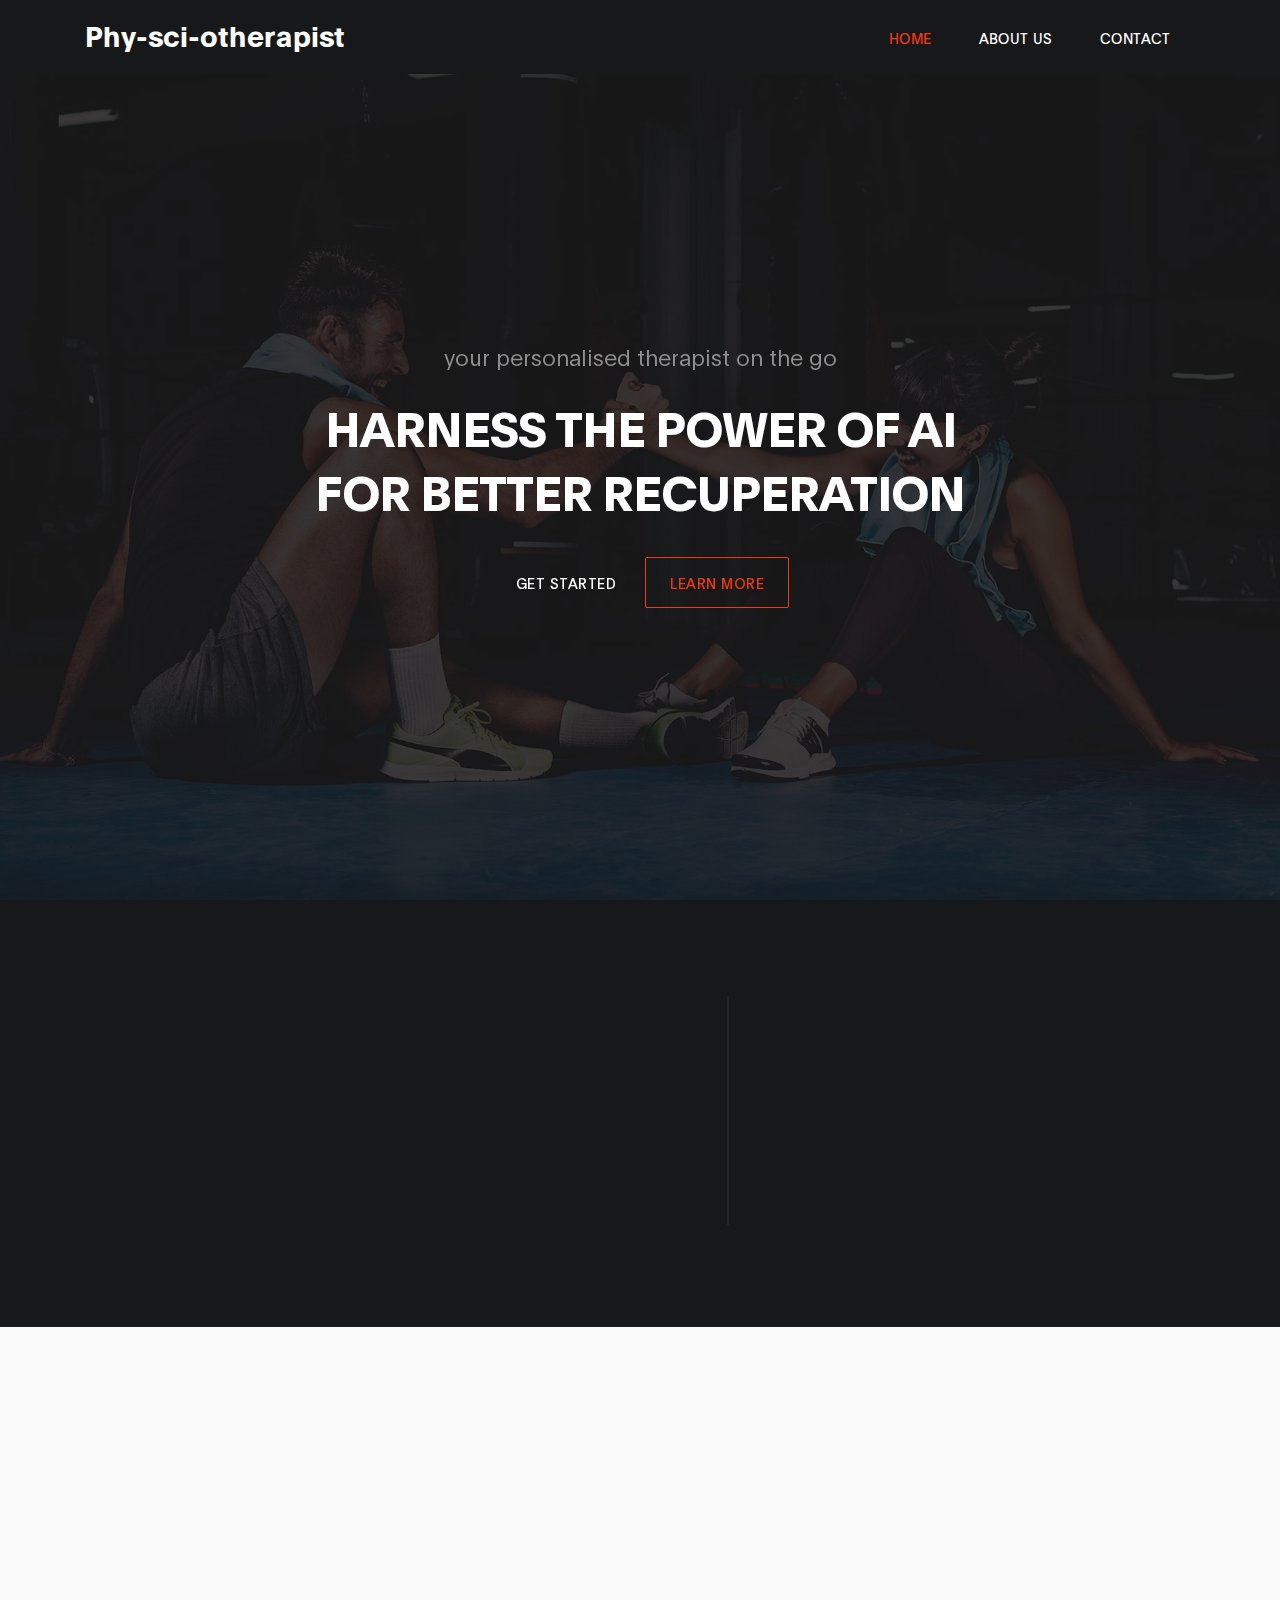
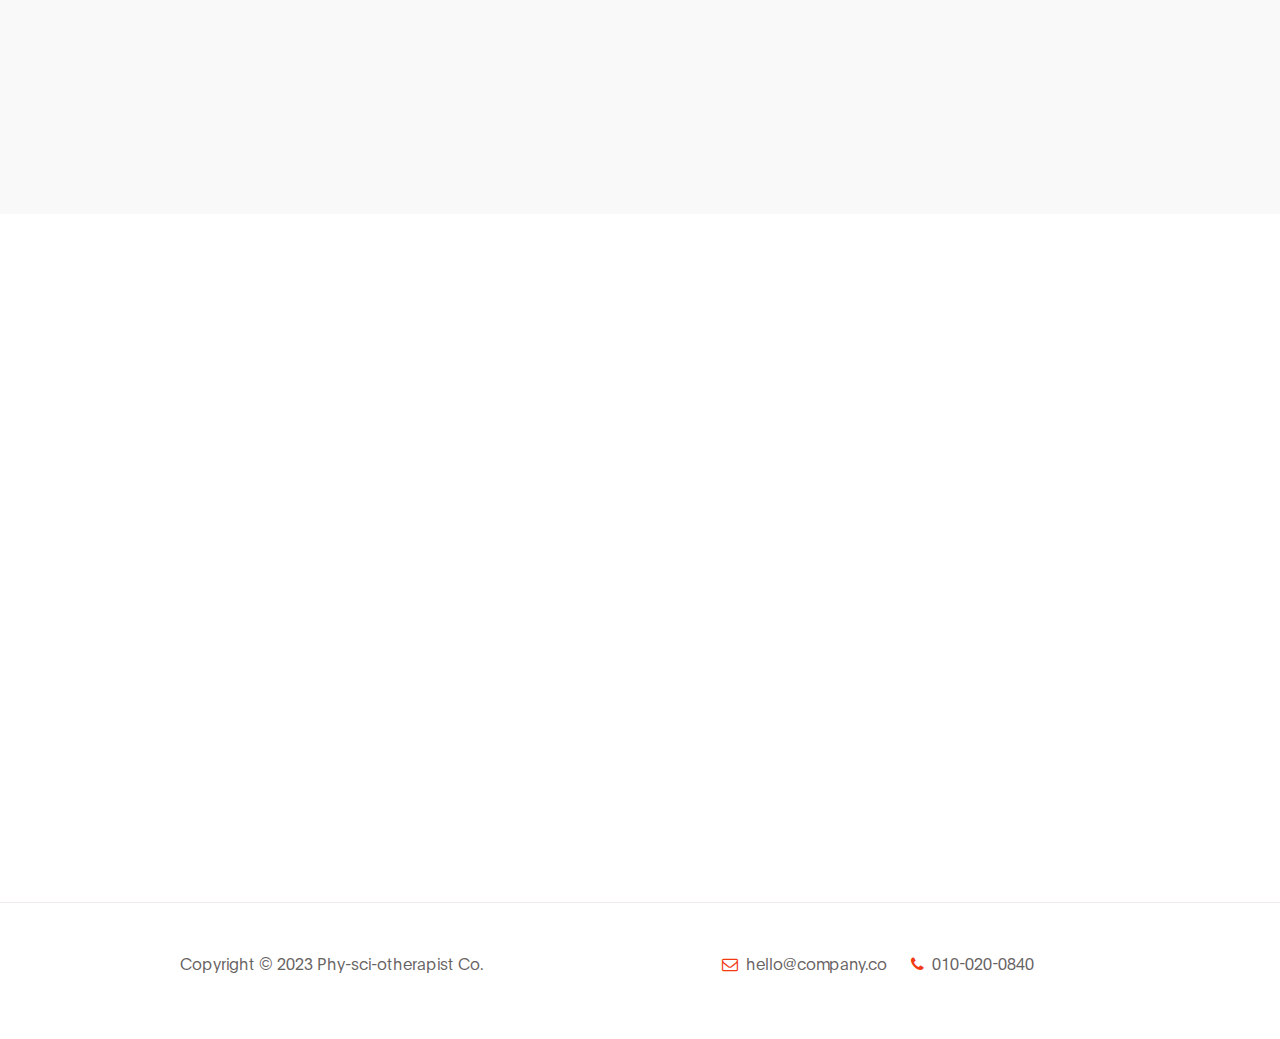
<file: index.html>
<!DOCTYPE html>
<html lang="en">
<head>

     <title>Gymso Fitness HTML Template</title>

     <meta charset="UTF-8">
     <meta http-equiv="X-UA-Compatible" content="IE=Edge">
     <meta name="description" content="">
     <meta name="keywords" content="">
     <meta name="author" content="">
     <meta name="viewport" content="width=device-width, initial-scale=1, maximum-scale=1">

     <link rel="stylesheet" href="css/bootstrap.min.css">
     <link rel="stylesheet" href="css/font-awesome.min.css">
     <link rel="stylesheet" href="css/aos.css">

     <!-- MAIN CSS -->
     <link rel="stylesheet" href="css/tooplate-gymso-style.css">

</head>
<body data-spy="scroll" data-target="#navbarNav" data-offset="50">

    <!-- MENU BAR -->
    <nav class="navbar navbar-expand-lg fixed-top">
        <div class="container">

            <a class="navbar-brand" href="index.html">Phy-sci-otherapist</a>

            <button class="navbar-toggler" type="button" data-toggle="collapse" data-target="#navbarNav" aria-controls="navbarNav" aria-expanded="false"
                aria-label="Toggle navigation">
                <span class="navbar-toggler-icon"></span>
            </button>

            <div class="collapse navbar-collapse" id="navbarNav">
                <ul class="navbar-nav ml-lg-auto">
                    <li class="nav-item">
                        <a href="#home" class="nav-link smoothScroll">Home</a>
                    </li>

                    <li class="nav-item">
                        <a href="#about" class="nav-link smoothScroll">About Us</a>
                    </li>

                    <li class="nav-item">
                        <a href="#contact" class="nav-link smoothScroll">Contact</a>
                    </li>
                </ul>
            </div>

        </div>
    </nav>


     <!-- HERO -->
     <section class="hero d-flex flex-column justify-content-center align-items-center" id="home">

            <div class="bg-overlay"></div>

               <div class="container">
                    <div class="row">

                         <div class="col-lg-8 col-md-10 mx-auto col-12">
                              <div class="hero-text mt-5 text-center">

                                    <h6 data-aos="fade-up" data-aos-delay="300">your personalised therapist on the go</h6>

                                    <h1 class="text-white" data-aos="fade-up" data-aos-delay="500">harness the power of ai for better recuperation</h1>

                                    <a href="#feature" class="btn custom-btn mt-3" data-aos="fade-up" data-aos-delay="600" id="go-to-exercise">Get started</a>
                                    <script>
                                        // JavaScript to handle the button click event
                                        document.getElementById("go-to-exercise").addEventListener("click", function () {
                                            // Change the window location to the desired URL
                                            window.location.href = "selection.html"; // Replace with the URL you want to redirect to
                                        });
                                    </script>

                                    <a href="#about" class="btn custom-btn bordered mt-3" data-aos="fade-up" data-aos-delay="700">learn more</a>
                                   
                              </div>
                         </div>

                    </div>
               </div>
     </section>


     <section class="feature" id="feature">
        <div class="container">
            <div class="row">

                <div class="d-flex flex-column justify-content-center ml-lg-auto mr-lg-5 col-lg-5 col-md-6 col-12">
                    <h2 class="mb-3 text-white" data-aos="fade-up">Consult a physician from the comfort of your couch!</h2>

                    <h6 class="mb-4 text-white" data-aos="fade-up">Your details will be sent to our most qualified team of physicians</h6>

                    
                    <a href="#" class="btn custom-btn bg-color mt-3" data-aos="fade-up" data-aos-delay="300" data-toggle="modal" data-target="#membershipForm">Sign up today</a>
                </div>

                <div class="mr-lg-auto mt-3 col-lg-4 col-md-6 col-12">
                     <div class="about-working-hours">
                          <div>

                                <h2 class="mb-4 text-white" data-aos="fade-up" data-aos-delay="500">Working hours</h2>

                               <strong class="d-block" data-aos="fade-up" data-aos-delay="600">Sunday : Closed</strong>

                               <strong class="mt-3 d-block" data-aos="fade-up" data-aos-delay="700">Monday - Friday</strong>

                                <p data-aos="fade-up" data-aos-delay="800">7:00 AM - 10:00 PM</p>

                                <strong class="mt-3 d-block" data-aos="fade-up" data-aos-delay="700">Saturday</strong>

                                <p data-aos="fade-up" data-aos-delay="800">6:00 AM - 4:00 PM</p>
                               </div>
                          </div>
                     </div>
                </div>

            </div>
        </div>
    </section>


     <!-- ABOUT -->
     <section class="about section" id="about">
               <div class="container">
                    <div class="row">

                            <div class="mt-lg-5 mb-lg-0 mb-4 col-lg-5 col-md-10 mx-auto col-12">
                                <h2 class="mb-4" data-aos="fade-up" data-aos-delay="300">Hello, we are Phy-sci-otherapist</h2>

                                <p data-aos="fade-up" data-aos-delay="400">Sign up today to connect with the most experienced physiotherapists and harness the power of AI to boost your fitness journey</p>

                            </div>
                    </div>
               </div>
     </section>


     

     <!-- CONTACT -->
     <section class="contact section" id="contact">
          <div class="container">
               <div class="row">

                    <div class="ml-auto col-lg-5 col-md-6 col-12">
                        <h2 class="mb-4 pb-2" data-aos="fade-up" data-aos-delay="200">Feel free to ask anything</h2>

                        <form action="#" method="post" class="contact-form webform" data-aos="fade-up" data-aos-delay="400" role="form">
                            <input type="text" class="form-control" name="cf-name" placeholder="Name">

                            <input type="email" class="form-control" name="cf-email" placeholder="Email">

                            <textarea class="form-control" rows="5" name="cf-message" placeholder="Message"></textarea>

                            <button type="submit" class="form-control" id="submit-button" name="submit">Send Message</button>
                        </form>
                    </div>                    
               </div>
          </div>
     </section>


     <!-- FOOTER -->
     <footer class="site-footer">
          <div class="container">
               <div class="row">

                    <div class="ml-auto col-lg-4 col-md-5">
                        <p class="copyright-text">Copyright &copy; 2023 Phy-sci-otherapist Co.
                        
                        <!-- <br>Design: <a href="https://www.tooplate.com">Tooplate</a></p> -->
                    </div>

                    <div class="d-flex justify-content-center mx-auto col-lg-5 col-md-7 col-12">
                        <p class="mr-4">
                            <i class="fa fa-envelope-o mr-1"></i>
                            <a href="#">hello@company.co</a>
                        </p>

                        <p><i class="fa fa-phone mr-1"></i> 010-020-0840</p>
                    </div>
                    
               </div>
          </div>
     </footer>

    <!-- Modal -->
    <div class="modal fade" id="membershipForm" tabindex="-1" role="dialog" aria-labelledby="membershipFormLabel" aria-hidden="true">
      <div class="modal-dialog" role="document">

        <div class="modal-content">
          <div class="modal-header">

            <h2 class="modal-title" id="membershipFormLabel">Connect with a therapist today!</h2>

            <button type="button" class="close" data-dismiss="modal" aria-label="Close">
              <span aria-hidden="true">&times;</span>
            </button>
          </div>

          <div class="modal-body">
            <form class="membership-form webform" role="form">
                <input type="text" class="form-control" name="cf-name" placeholder="John Doe">

                <input type="email" class="form-control" name="cf-email" placeholder="Johndoe@gmail.com">

                <input type="tel" class="form-control" name="cf-phone" placeholder="123-456-7890" pattern="[0-9]{3}-[0-9]{3}-[0-9]{4}" required>

                <textarea class="form-control" rows="3" name="cf-message" placeholder="Additional Message"></textarea>

                <button type="submit" class="form-control" id="submit-button" name="submit">Submit</button>

                <div class="custom-control custom-checkbox">
                    <input type="checkbox" class="custom-control-input" id="signup-agree">
                    <label class="custom-control-label text-small text-muted" for="signup-agree">I agree to the <a href="#">Terms &amp;Conditions</a>
                    </label>
                </div>
            </form>
          </div>

          <div class="modal-footer"></div>

        </div>
      </div>
    </div>

     <!-- SCRIPTS -->
     <script src="js/jquery.min.js"></script>
     <script src="js/bootstrap.min.js"></script>
     <script src="js/aos.js"></script>
     <script src="js/smoothscroll.js"></script>
     <script src="js/custom.js"></script>

</body>
</html>
</file>
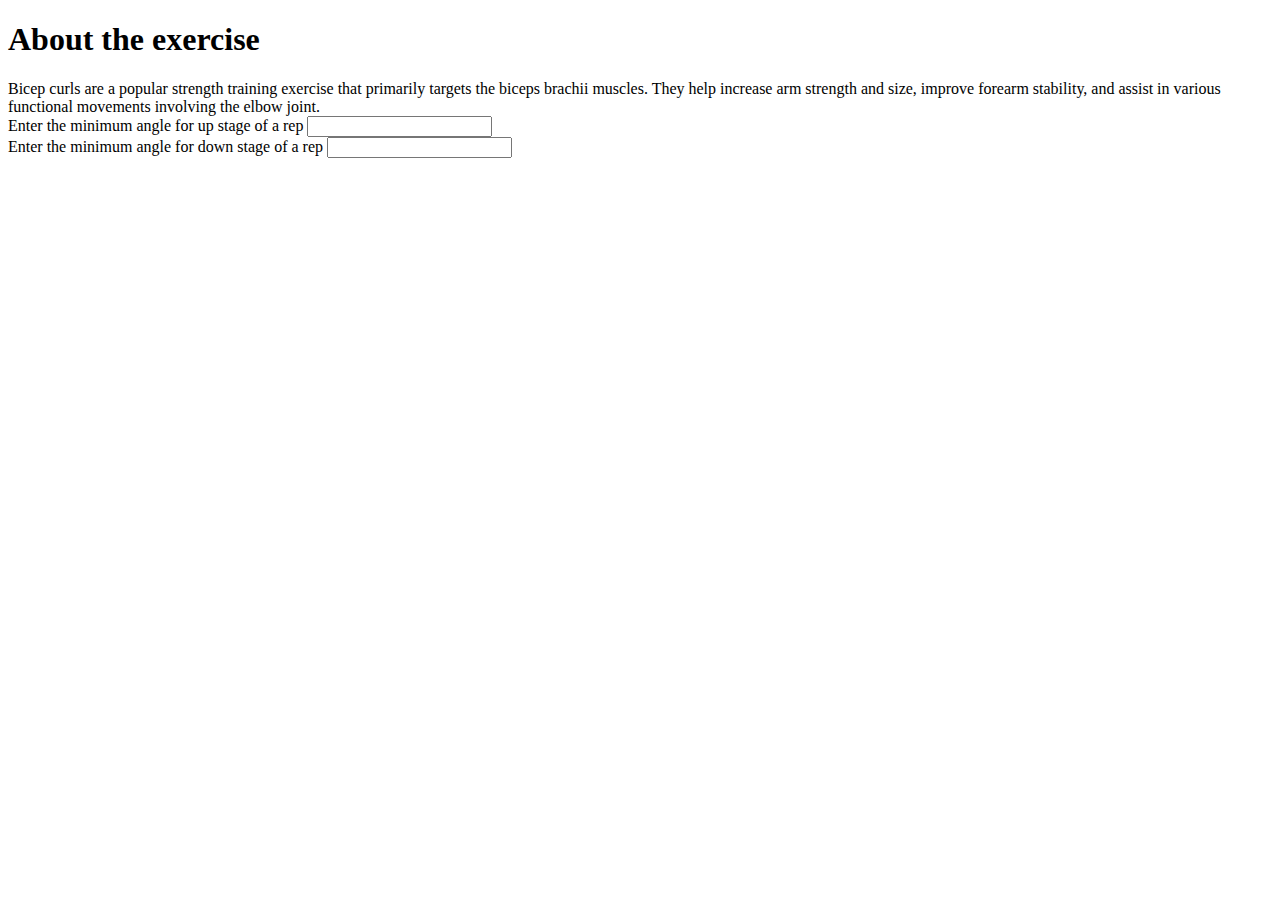
<file: bicep_curl.html>
<!DOCTYPE html>
<html lang="en">
<head>
    <meta charset="UTF-8">
    <meta name="viewport" content="width=device-width, initial-scale=1.0">
    <title>Bicep Curl</title>
</head>
<body>
    <div class="about">
        <h1>About the exercise</h1>
        Bicep curls are a popular strength training exercise
        that primarily targets the biceps brachii muscles. They help increase 
        arm strength and size, improve forearm stability, and assist in various 
        functional movements involving the elbow joint.
    </div>
    <div class="angle">
        <div class="up_angle">
            Enter the minimum angle for up stage of a rep <input type="number" name="up_angle" id="up_angle">
        </div>
        <div class="down_angle">
            Enter the minimum angle for down stage of a rep <input type="number" name="down_angle" id="down_angle">
        </div>
    </div>

    <div class="live_feed">
        
    </div>
</body>
</html>
</file>
<file: css/tooplate-gymso-style.css>
/*

Tooplate 2119 Gymso Fitness

https://www.tooplate.com/view/2119-gymso-fitness

*/

  @font-face {
      font-family: 'Plain';
      src: url('../fonts/Plain-Regular.woff2') format('woff2'),
          url('../fonts/Plain-Regular.woff') format('woff');
      font-weight: normal;
      font-style: normal;
  }

  @font-face {
      font-family: 'Plain';
      src: url('../fonts/Plain-Light.woff2') format('woff2'),
          url('../fonts/Plain-Light.woff') format('woff');
      font-weight: 300;
      font-style: normal;
  }

  @font-face {
      font-family: 'Plain';
      src: url('../fonts/Plain-Bold.woff2') format('woff2'),
          url('../fonts/Plain-Bold.woff') format('woff');
      font-weight: bold;
      font-style: normal;
  }

  :root {
    --primary-color:        #f13a11;
    --white-color:          #ffffff;
    --dark-color:           #171819;
    --about-bg-color:       #f9f9f9;

    --gray-color:           #909090;
    --link-color:           #404040;
    --p-color:              #666262;

    --base-font-family:     'Plain', sans-serif;
    --font-weight-bold:     bold;
    --font-weight-normal:   normal;
    --font-weight-light:    300;
    --font-weight-thin:     100;

    --h1-font-size:         48px;
    --h2-font-size:         36px;
    --h3-font-size:         28px;
    --h4-font-size:         24px;
    --h5-font-size:         22px;
    --h6-font-size:         22px;
    --p-font-size:          18px;
    --base-font-size:       16px;
    --menu-font-size:       14px;

    --border-radius-large:  100%;
    --border-radius-small:  2px;
  }


  body {
    background: var(--white-color);
    font-family: var(--base-font-family);
  }


  /*---------------------------------------
     TYPOGRAPHY              
  -----------------------------------------*/

  h1,h2,h3,h4,h5,h6 {
    font-weight: var(--font-weight-thin);
    line-height: normal;
  }

  h1 {
    font-size: var(--h1-font-size);
    font-weight: var(--font-weight-bold);
    letter-spacing: -1px;
    text-transform: uppercase;
    margin: 20px 0;
  }

  h2 {
    font-size: var(--h2-font-size);
    font-weight: var(--font-weight-bold);
    letter-spacing: -2px;
  }

  h3 {
    font-size: var(--h3-font-size);
    font-weight: var(--font-weight-bold);
    letter-spacing: -1px;
    margin: 0;
  }

  h4 {
    font-size: var(--h4-font-size);
  }

  h5 {
    font-size: var(--h5-font-size);
  }

  h6 {
    color: var(--gray-color);
    font-size: var(--h6-font-size);
    line-height: inherit;
    margin: 0;
  }

  p {
    color: var(--p-color);
    font-size: var(--p-font-size);
    font-weight: var(--font-weight-light);
    line-height: 1.5em;
  }

  b, 
  strong {
    font-weight: var(--font-weight-bold);
    letter-spacing: 0;
  }

  .section {
    padding: 7rem 0;
  }


  /* BUTTON */

  .custom-btn {
    background: transparent;
    border-radius: var(--border-radius-small);
    padding: 14px 24px;
    color: var(--white-color);
    font-size: var(--menu-font-size);
    font-weight: var(--font-weight-normal);
    text-transform: uppercase;
    letter-spacing: 0.5px;
    white-space: nowrap;
    transition: all 0.3s ease;
  }

  .custom-btn:hover {
    color: var(--primary-color);
  }

  .custom-btn:focus {
    box-shadow: none;
  }

  .custom-btn.bordered:hover,
  .custom-btn.bordered:focus,

  .custom-btn.bg-color:hover,
  .custom-btn.bg-color:focus {
    background: var(--white-color);
    border-color: transparent;
    color: var(--primary-color);
  }

  .bordered {
    border: 1px solid var(--primary-color);
    color: var(--primary-color);
  }

  .bg-color {
    background: var(--primary-color);
    color: var(--white-color);
  }



  /*---------------------------------------
     GENERAL               
  -----------------------------------------*/

  * {
    -webkit-box-sizing: border-box;
    -moz-box-sizing: border-box;
    box-sizing: border-box;
  }

  *::before,
  *::after {
    -webkit-box-sizing: border-box;
    -moz-box-sizing: border-box;
    box-sizing: border-box;
  }

  a {
    color: var(--link-color);
    font-weight: normal;
    text-decoration: none;
    transition: all 0.3s ease;
  }

  a:hover, 
  a:active, 
  a:focus {
    color: var(--primary-color);
    outline: none;
    text-decoration: none;
  }


  /* BG OVERLAY */

  .bg-overlay {
    background: var(--dark-color);
    position: absolute;
    top: 0;
    right: 0;
    bottom: 0;
    left: 0;
    width: 100%;
    height: 100%;
    opacity: 0.85;
  }


  /*---------------------------------------
     MODAL              
  -----------------------------------------*/

  .modal-content {
    padding: 2rem 3rem;
  }

  .modal-header,
  .modal-body,
  .modal-footer {
    border: 0;
    padding: 0;
  }

  .membership-form a {
    color: var(--primary-color);
  }


  /*---------------------------------------
    FEATURE          
  -----------------------------------------*/

  .feature {
    background: var(--dark-color);
    padding: 5rem 0;
  }


  /*---------------------------------------
     MENU             
  -----------------------------------------*/

  .navbar {
    background: var(--dark-color);
    padding: 1rem;
  }

  .navbar-expand-lg .navbar-nav .nav-link {
    padding-right: 1.5rem;
    padding-left: 1.5rem;
  }

  .navbar-brand {
    color: var(--white-color);
    font-size: var(--h3-font-size);
    font-weight: var(--font-weight-bold);
    line-height: normal;
    padding-top: 0;
  }

  .nav-item .nav-link {
    display: block;
    color: var(--white-color);
    font-size: var(--menu-font-size);
    font-weight: var(--font-weight-normal);
    text-transform: uppercase;
    padding: 2px 6px;
  }

  .nav-item .nav-link.active,
  .nav-item .nav-link:hover {
    color: var(--primary-color);
  }

  .navbar .social-icon li a {
    color: var(--white-color);
  }

  .navbar-toggler {
    border: 0;
    padding: 0;
    cursor: pointer;
    margin: 0 10px 0 0;
    width: 30px;
    height: 35px;
    outline: none;
  }

  .navbar-toggler:focus {
    outline: none;
  }

  .navbar-toggler[aria-expanded="true"] .navbar-toggler-icon {
    background: transparent;
  }

  .navbar-toggler[aria-expanded="true"] .navbar-toggler-icon::before,
  .navbar-toggler[aria-expanded="true"] .navbar-toggler-icon::after {
    transition: top 300ms 50ms ease, -webkit-transform 300ms 350ms ease;
    transition: top 300ms 50ms ease, transform 300ms 350ms ease;
    transition: top 300ms 50ms ease, transform 300ms 350ms ease, -webkit-transform 300ms 350ms ease;
    top: 0;
  }

  .navbar-toggler[aria-expanded="true"] .navbar-toggler-icon::before {
    transform: rotate(45deg);
  }

  .navbar-toggler[aria-expanded="true"] .navbar-toggler-icon::after {
    transform: rotate(-45deg);
  }

  .navbar-toggler .navbar-toggler-icon {
    background: var(--primary-color);
    transition: background 10ms 300ms ease;
    display: block;
    width: 30px;
    height: 2px;
    position: relative;
  }

  .navbar-toggler .navbar-toggler-icon::before,
  .navbar-toggler .navbar-toggler-icon::after {
    transition: top 300ms 350ms ease, -webkit-transform 300ms 50ms ease;
    transition: top 300ms 350ms ease, transform 300ms 50ms ease;
    transition: top 300ms 350ms ease, transform 300ms 50ms ease, -webkit-transform 300ms 50ms ease;
    position: absolute;
    right: 0;
    left: 0;
    background: var(--primary-color);
    width: 30px;
    height: 2px;
    content: '';
  }

  .navbar-toggler .navbar-toggler-icon::before {
    top: -8px;
  }

  .navbar-toggler .navbar-toggler-icon::after {
    top: 8px;
  }

  /*---------------------------------------
     HERO              
  -----------------------------------------*/

  .hero {
    background-image: url('../images/hero-bg.jpg');
    background-size: cover;
    background-position: top;
    background-repeat: no-repeat;
    vertical-align: middle;
    min-height: 100vh;
    position: relative;
  }


  /*---------------------------------------
     CLASS               
  -----------------------------------------*/

  .class-info {
    background: var(--white-color);
    box-shadow: 6px 0 38px rgba(20,20,20,0.10);
    border-radius: 0 0 2px 2px;
    padding: 1rem 2rem;
    position: relative;
  }

  .class-info img {
    border-radius: 2px 2px 0 0;
  }

  .class-info strong {
    color: var(--gray-color);
  }

  .class-price {
    background: var(--primary-color);
    border-radius: var(--border-radius-large);
    color: var(--white-color);
    font-weight: var(--font-weight-bold);
    display: block;
    position: absolute;
    top: 2rem;
    right: 2rem;
    width: 3.5rem;
    height: 3.5rem;
    line-height: 3.5rem;
    text-align: center;
  }


  /*---------------------------------------
     SCHEDULE             
  -----------------------------------------*/

  .schedule {
    background: var(--dark-color);
  }

  .schedule-table {
    display: table;
    border: 0;
    text-align: center;
  }

  .schedule-table strong,
  .schedule-table span {
    display: block;
    text-align: center;
  }

  .schedule-table strong {
    color: var(--white-color);
  }

  .schedule-table span {
    color: var(--gray-color);
  }

  .schedule-table span,
  .schedule-table small {
    font-size: var(--menu-font-size);
    text-transform: uppercase;
  }

  .schedule-table small {
    position: relative;
    top: 10px;
  }

  .table .thead-light th,
  .schedule-table tr td:first-child {
    background: var(--primary-color);
    border: 1px solid #212122;
    color: var(--white-color);
  }

  .schedule-table .thead-light th {
    border-bottom: 0;
    text-transform: uppercase;
  }

  .table-bordered td, 
  .table-bordered th {
    border: 1px solid #212122;
  }

  .table-bordered td {
    padding-bottom: 22px;
  }

  .table td, .table th {
    padding: 1rem;
  }


  /*---------------------------------------
      ABOUT & TEAM            
  -----------------------------------------*/

  .about {
    background: var(--about-bg-color);
  }

  .about-working-hours {
    border-left: 2px solid;
    padding-left: 3.5rem;
  }

  .about-working-hours strong {
    color: var(--white-color);
    opacity: 0.85;
  }

  .team-thumb {
    position: relative;
  }

  .team-info {
    background: var(--white-color);
    border-radius: 0 0 2px 2px;
    box-shadow: 6px 0 38px rgba(20,20,20,0.10);
    padding: 20px;
    position: relative;
  }

  .team-info span {
    font-weight: var(--font-weight-light);
    opacity: 0.85;
  }

  .team-info .social-icon {
    position: absolute;
    top: 10px;
    right: 20px;
  }

  .team-info .social-icon li {
    display: block;
  }


  /*---------------------------------------
     CONTACT              
  -----------------------------------------*/

  .webform input,
  button#submit-button {
    height: calc(2.25rem + 20px);
  }

  .form-control {
    border-radius: var(--border-radius-small);
    margin: 1.3rem 0;
  }

  .form-control:focus {
    box-shadow: none;
    border-color: var(--dark-color);
  }

  button#submit-button {
    background: var(--dark-color);
    border-color: transparent;
    color: var(--white-color);
    cursor: pointer;
    transition: all 0.3s ease;
  }

  button#submit-button:hover {
    background: var(--primary-color);
  }

  .contact h2 + p {
    max-width: 90%;
  }

  .google-map {
    border-top: 1px solid #efebeb;
    margin-top: 2.5rem;
    padding-top: 2.5rem;
  }

  .google-map iframe {
    width: 100%;
  }


  /*---------------------------------------
     FOOTER              
  -----------------------------------------*/

  .site-footer {
    border-top: 1px solid #efebeb;
    padding: 3rem 0;
  }

  .site-footer a {
    color: var(--p-color);
    font-weight: var(--font-weight-light);
  }

  .site-footer p {
    font-size: var(--base-font-size);
  }

  .contact .fa,
  .site-footer .fa {
    color: var(--primary-color);
  }


  /*---------------------------------------
     SOCIAL ICON              
  -----------------------------------------*/

  .social-icon {
    position: relative;
    padding: 0;
    margin: 5px 0 0 0;
  }

  .social-icon li {
    display: inline-block;
    list-style: none;
  }

  .social-icon li a {
    text-decoration: none;
    display: inline-block;
    color: var(--p-color);
    font-size: var(--p-font-size);
    font-weight: var(--font-weight-bold);
    margin: 5px 10px;
    text-align: center;
  }

  .social-icon li a:hover {
    color: var(--primary-color);
  }


  /*---------------------------------------
     RESPONSIVE STYLES              
  -----------------------------------------*/

  @media screen and (max-width: 992px) {

    .section {
      padding: 5rem 0;
    }

    .nav-item .nav-link {
      padding: 6px;
    }

    .navbar .social-icon {
      margin-top: 22px;
    }

    .navbar-collapse,
    .site-footer {
      text-align: center;
    }

    .schedule-table {
      display: block;
    }

    .modal-content {
      padding: 2rem;
    }
  }

  @media screen and (max-width: 767px) {

    h1 {
      font-size: 38px;
    }

    .about-working-hours {
      border-left: 0;
      padding: 22px 0 0 0;
    }

    .contact h2 span {
      display: block;
    }
  }
</file>
